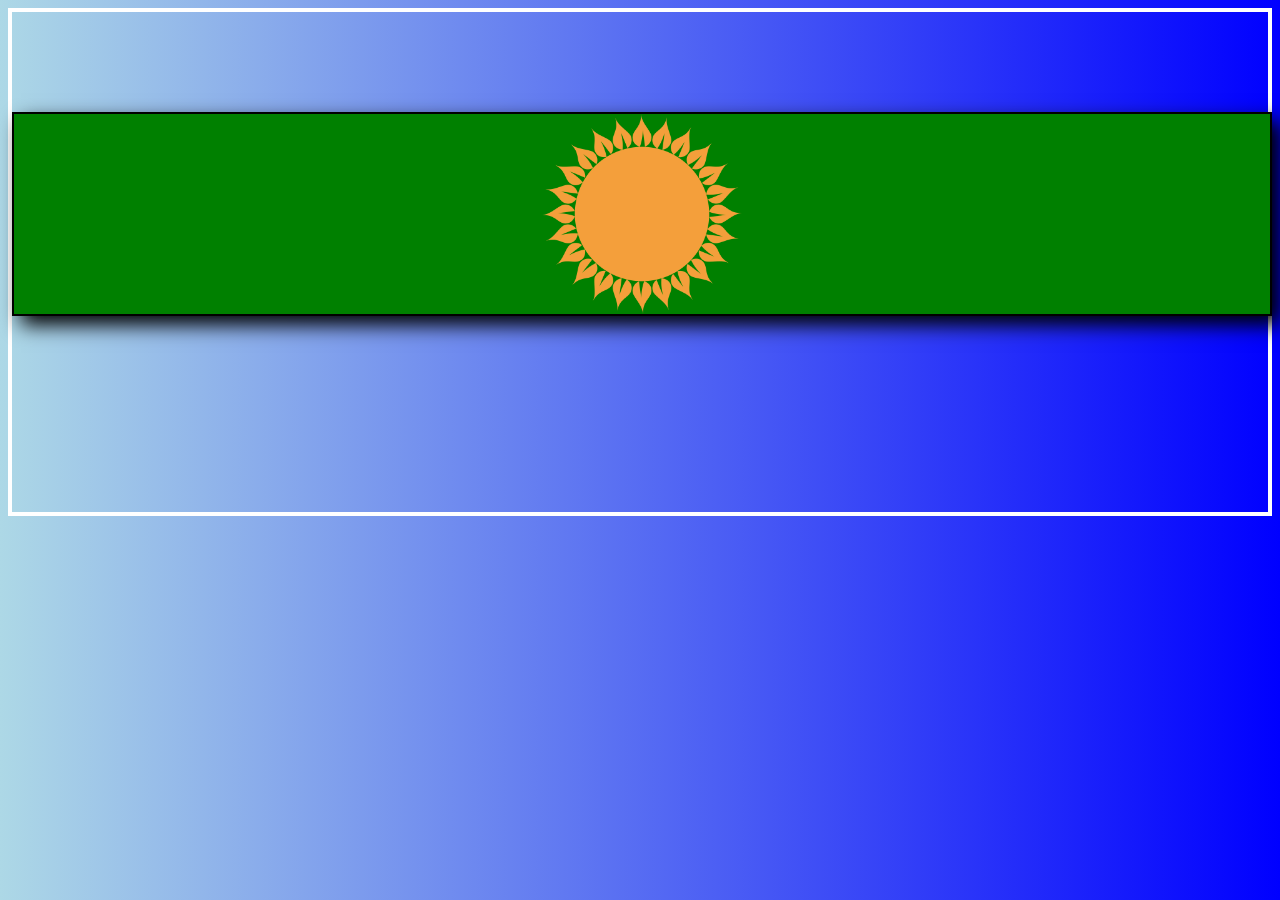
<file: PRACTICAS/API_TIEMPO/index.html>
<!DOCTYPE html>
<html lang="en">
  <head>
    <meta charset="UTF-8" />
    <meta http-equiv="X-UA-Compatible" content="IE=edge" />
    <meta name="viewport" content="width=device-width, initial-scale=1.0" />
    <title>Document</title>
  </head>
  <body>
    <h1></h1>

    <div class="marco">
      <img src="./Sun.png" alt="sol" style="width: 200px; height: 200px" />
    </div>

    <script src="./index.js"></script>
  </body>
</html>
</file>
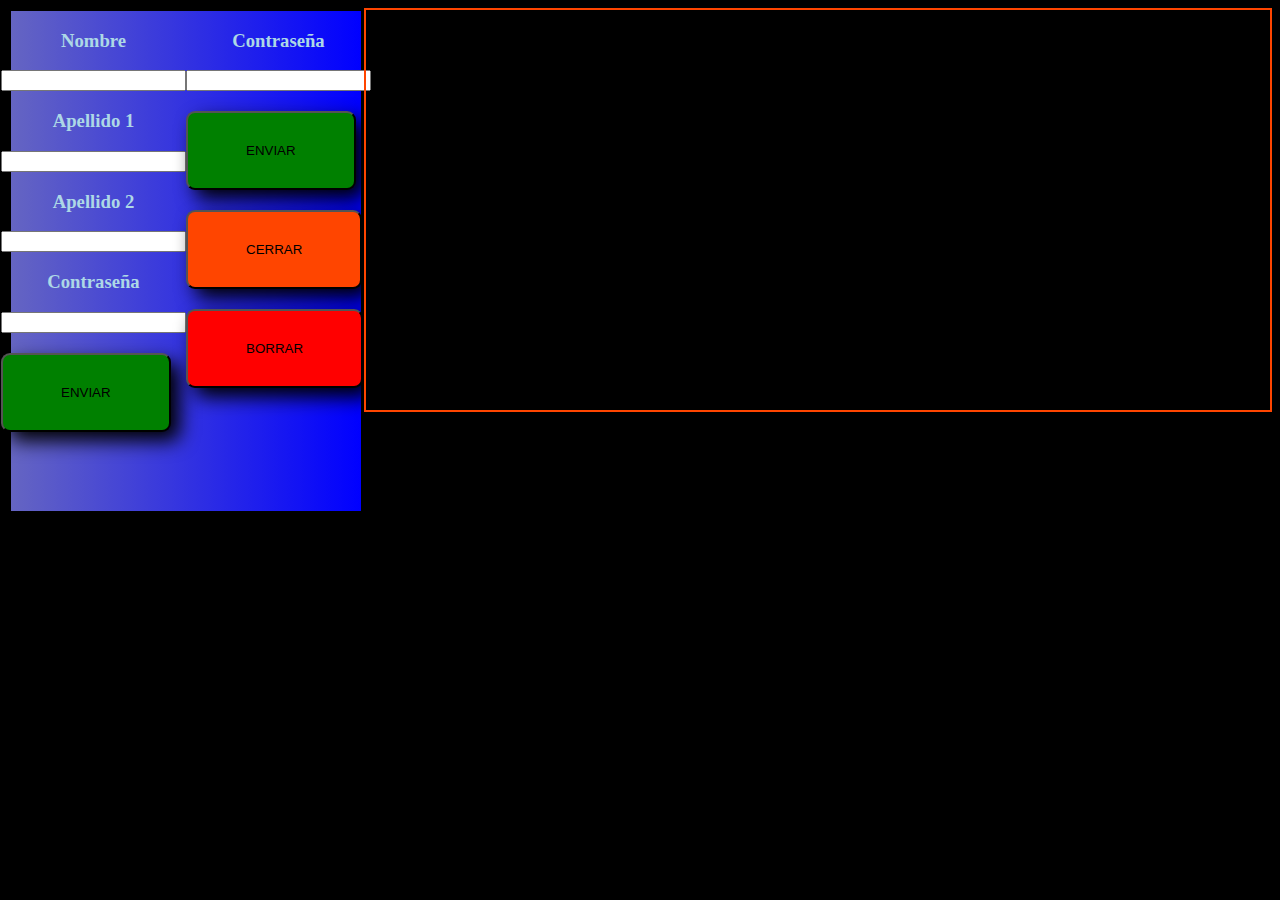
<file: PRACTICAS/BD_LOCALSTORAGE/index.html>
<!DOCTYPE html>
<html lang="en">
  <head>
    <meta charset="UTF-8" />
    <meta http-equiv="X-UA-Compatible" content="IE=edge" />
    <meta name="viewport" content="width=device-width, initial-scale=1.0" />
    <link rel="stylesheet" href="./styles.css" />
    <title>Document</title>
  </head>
  <body>
    <!-- FORMULARIO DE REGISTRO -->
    <div class="container">
      <form>
        <h3>Nombre</h3>
        <input type="text" id="nombre" />

        <h3>Apellido 1</h3>
        <input type="text" id="apellido1" />

        <h3>Apellido 2</h3>
        <input type="text" id="apellido2" />

        <h3>Contraseña</h3>
        <input type="password" id="contrasena" />

        <input type="submit" value="ENVIAR" id="enviar" />
      </form>

      <!-- FORMULARIO DE ACCESO -->

      <form>
        <h3>Contraseña</h3>
        <input type="password" id="contrasenaAcceso" />

        <input type="button" value="ENVIAR" id="enviarAcceso" />
        <input type="button" value="CERRAR" id="cerrar" />
        <input type="button" value="BORRAR" id="borrar" />
      </form>
    </div>

    <!-- DONDE VEREMOS EL RESULTADO GUARDADO -->

    <div class="contenido"></div>

    <script src="./app.js"></script>
  </body>
</html>
</file>
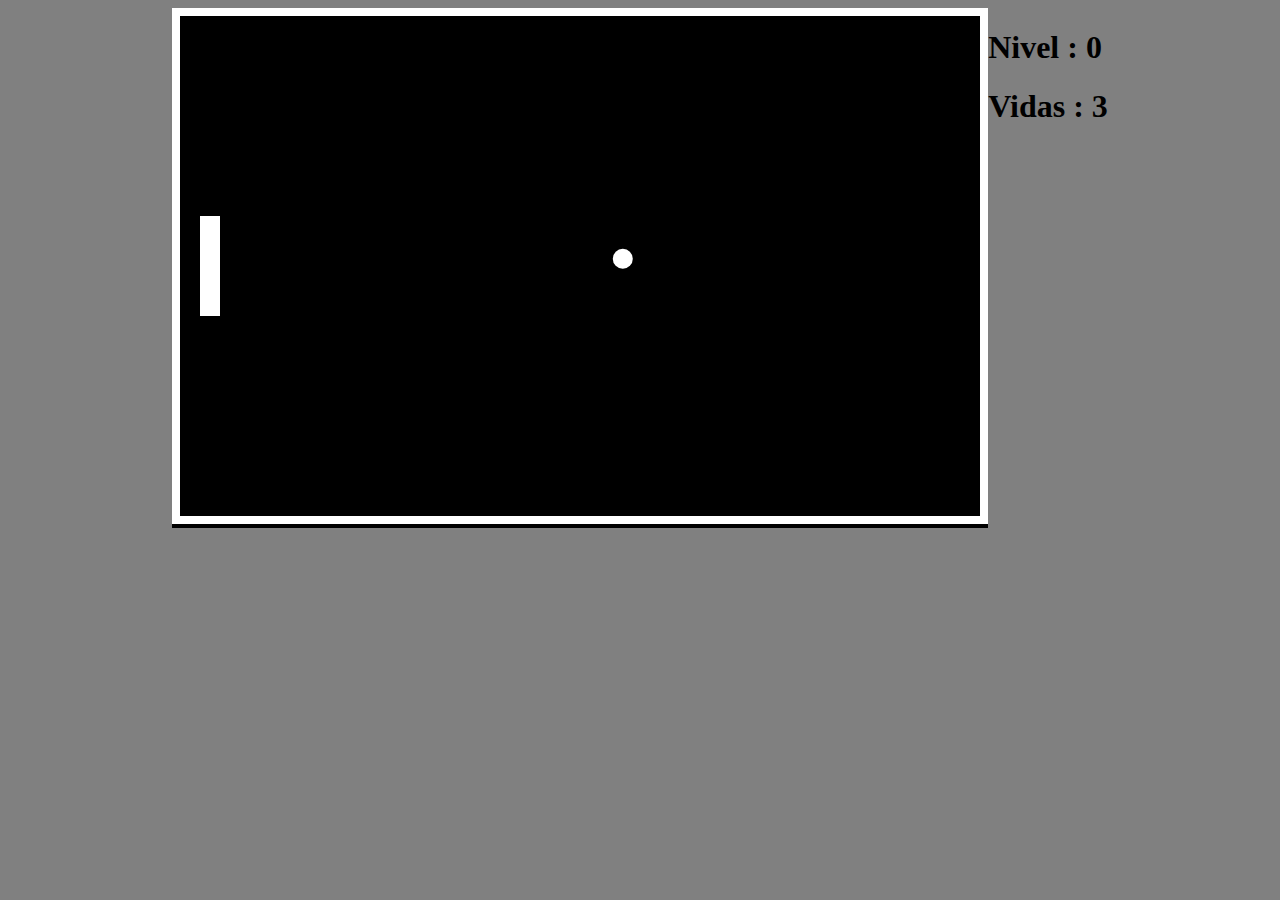
<file: PRACTICAS/JUEGO/index.html>
<!DOCTYPE html>
<html lang="en">
  <head>
    <meta charset="UTF-8" />
    <meta http-equiv="X-UA-Compatible" content="IE=edge" />
    <meta name="viewport" content="width=device-width, initial-scale=1.0" />
    <title>Document</title>
  </head>
  <body>
    <div class="container">
      <canvas></canvas>
    </div>

    <script src="./app.js" type="module"></script>
    <script src="./jugador.js" type="module"></script>
    <script src="./pelota.js" type="module"></script>
  </body>
</html>
</file>
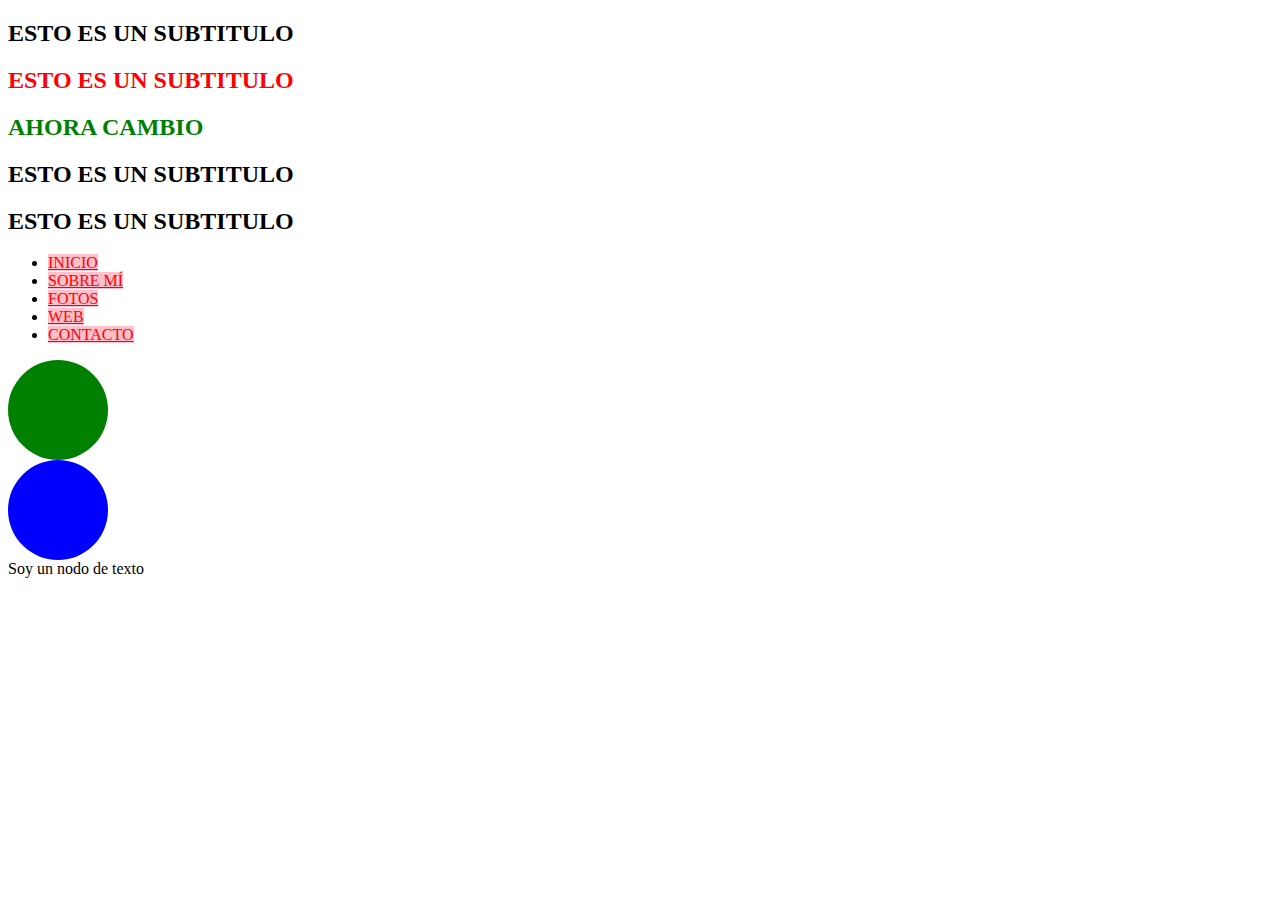
<file: 17.DOM.html>
<!DOCTYPE html>
<html lang="en">
  <head>
    <meta charset="UTF-8" />
    <meta http-equiv="X-UA-Compatible" content="IE=edge" />
    <meta name="viewport" content="width=device-width, initial-scale=1.0" />
    <title>Document</title>
  </head>
  <body>
    <h2 id="sub1">ESTO ES UN SUBTITULO</h2>
    <h2 id="sub2">ESTO ES UN SUBTITULO</h2>
    <h2 id="sub3">ESTO ES UN SUBTITULO</h2>
    <h2 id="sub4">ESTO ES UN SUBTITULO</h2>
    <h2 id="sub5">ESTO ES UN SUBTITULO</h2>

    <ul>
      <li><a href="">INICIO</a></li>
      <li><a href="">SOBRE MÍ</a></li>
      <li><a href="">FOTOS</a></li>
      <li><a href="">WEB</a></li>
      <li><a href="">CONTACTO</a></li>
    </ul>

    <script src="./17.DOM.js"></script>
  </body>
</html>
</file>
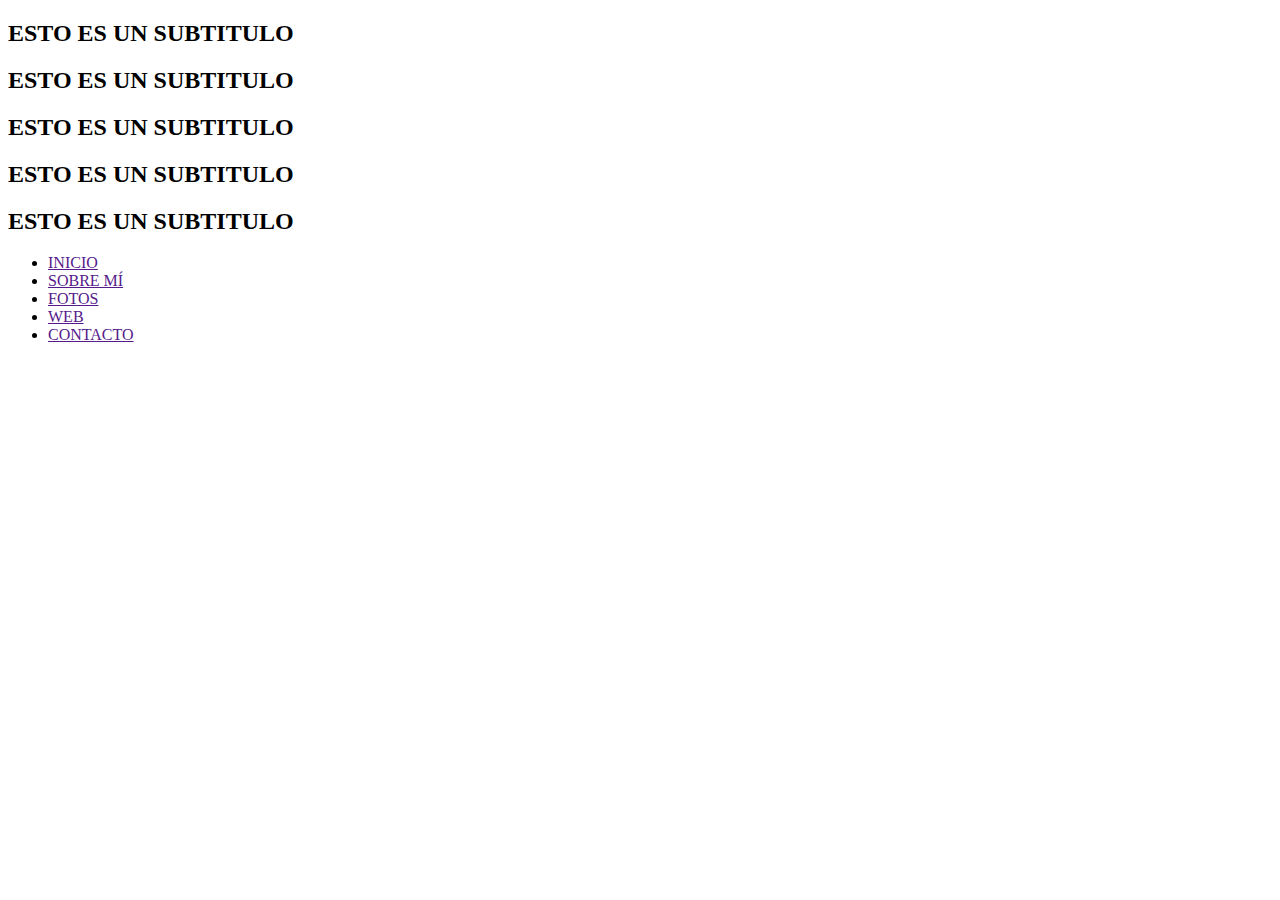
<file: 18.DOMTraversing.html>
<!DOCTYPE html>
<html lang="en">
  <head>
    <meta charset="UTF-8" />
    <meta http-equiv="X-UA-Compatible" content="IE=edge" />
    <meta name="viewport" content="width=device-width, initial-scale=1.0" />
    <title>Document</title>
  </head>
  <body>
    <h2 id="sub1">ESTO ES UN SUBTITULO</h2>
    <h2 id="sub2">ESTO ES UN SUBTITULO</h2>
    <h2 id="sub3">ESTO ES UN SUBTITULO</h2>
    <h2 id="sub4">ESTO ES UN SUBTITULO</h2>
    <h2 id="sub5">ESTO ES UN SUBTITULO</h2>

    <ul id="lista">
      <li><a href="">INICIO</a></li>
      <li><a href="">SOBRE MÍ</a></li>
      <li><a href="">FOTOS</a></li>
      <li><a href="">WEB</a></li>
      <li><a href="">CONTACTO</a></li>
    </ul>

    <script src="./18.DOMTraversing.js"></script>
  </body>
</html>
</file>
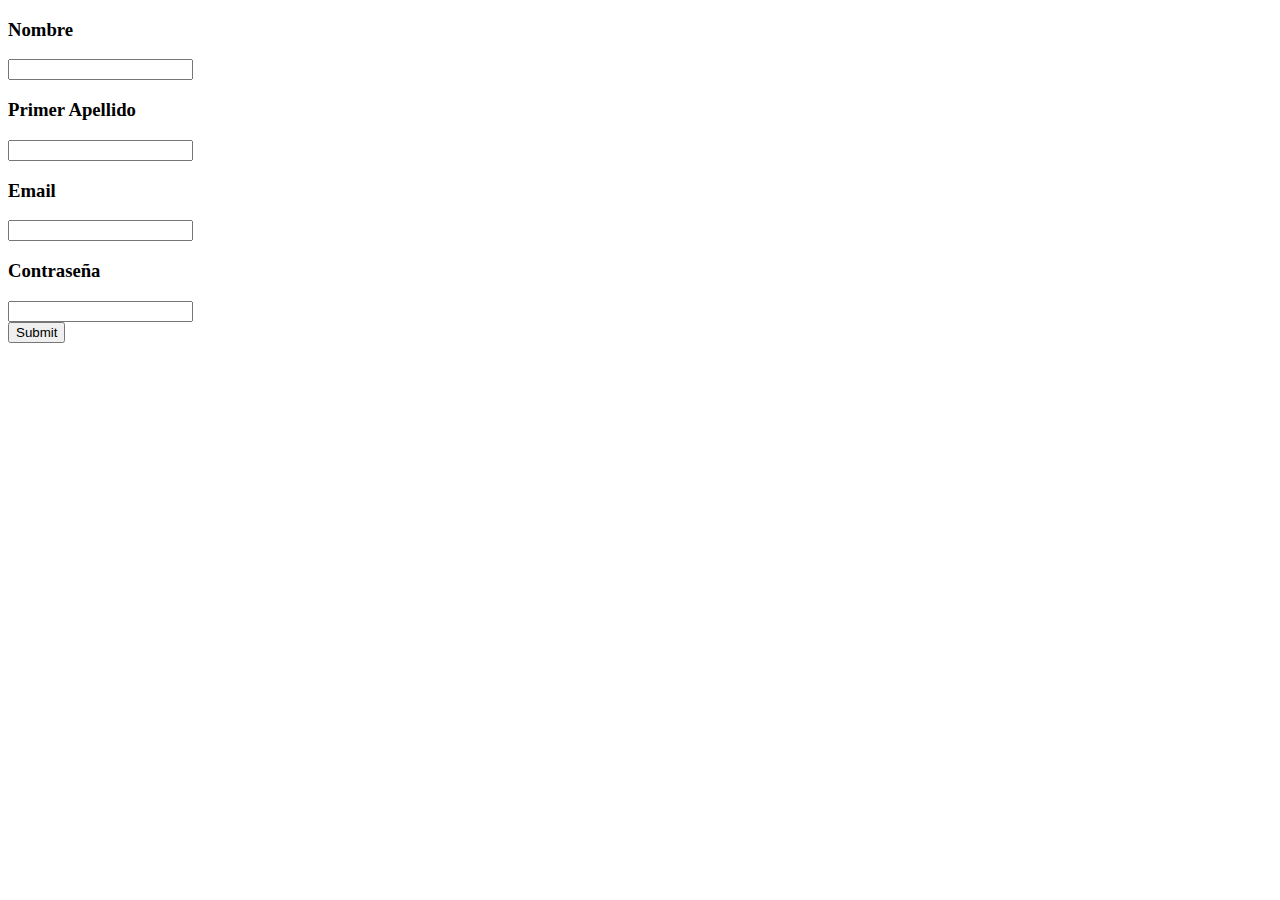
<file: 33.formularios.html>
<!DOCTYPE html>
<html lang="en">
  <head>
    <meta charset="UTF-8" />
    <meta http-equiv="X-UA-Compatible" content="IE=edge" />
    <meta name="viewport" content="width=device-width, initial-scale=1.0" />
    <title>Document</title>
  </head>
  <body>
    <form id="formulario">
      <h3>Nombre</h3>
      <input type="text" id="nombre" />
      <h3>Primer Apellido</h3>
      <input type="text" id="apellido" />
      <h3>Email</h3>
      <input type="email" id="email" />
      <h3>Contraseña</h3>
      <input type="password" id="password" /><br />
      <input type="submit" />
    </form>

    <script src="33.formularios.js"></script>
  </body>
</html>
</file>
<file: PRACTICAS/BD_LOCALSTORAGE/styles.css>
.container {
  display: flex;
  width: 350px;
  border: 3px solid black;
  background: linear-gradient(90deg, rgb(101, 101, 194), blue);
  justify-content: center;
  height: 500px;
}

body {
  background-color: black;
  display: flex;
  justify-content: center;
}

h3 {
  text-align: center;
  color: lightblue;
}

input[type="submit"],
input[type="button"] {
  margin-top: 20px;
  padding: 30px;
  padding-left: 58px;
  padding-right: 58px;
  border-radius: 9px 9px 9px 9px;
  box-shadow: 9px 9px 19px;
  background-color: green;
}
#cerrar {
  margin-top: 20px;
  padding: 30px;
  padding-left: 58px;
  padding-right: 58px;
  border-radius: 9px 9px 9px 9px;
  box-shadow: 9px 9px 19px;
  background-color: orangered;
}
#borrar {
  margin-top: 20px;
  padding: 30px;
  padding-left: 58px;
  padding-right: 58px;
  border-radius: 9px 9px 9px 9px;
  box-shadow: 9px 9px 19px;
  background-color: red;
}
</file>
